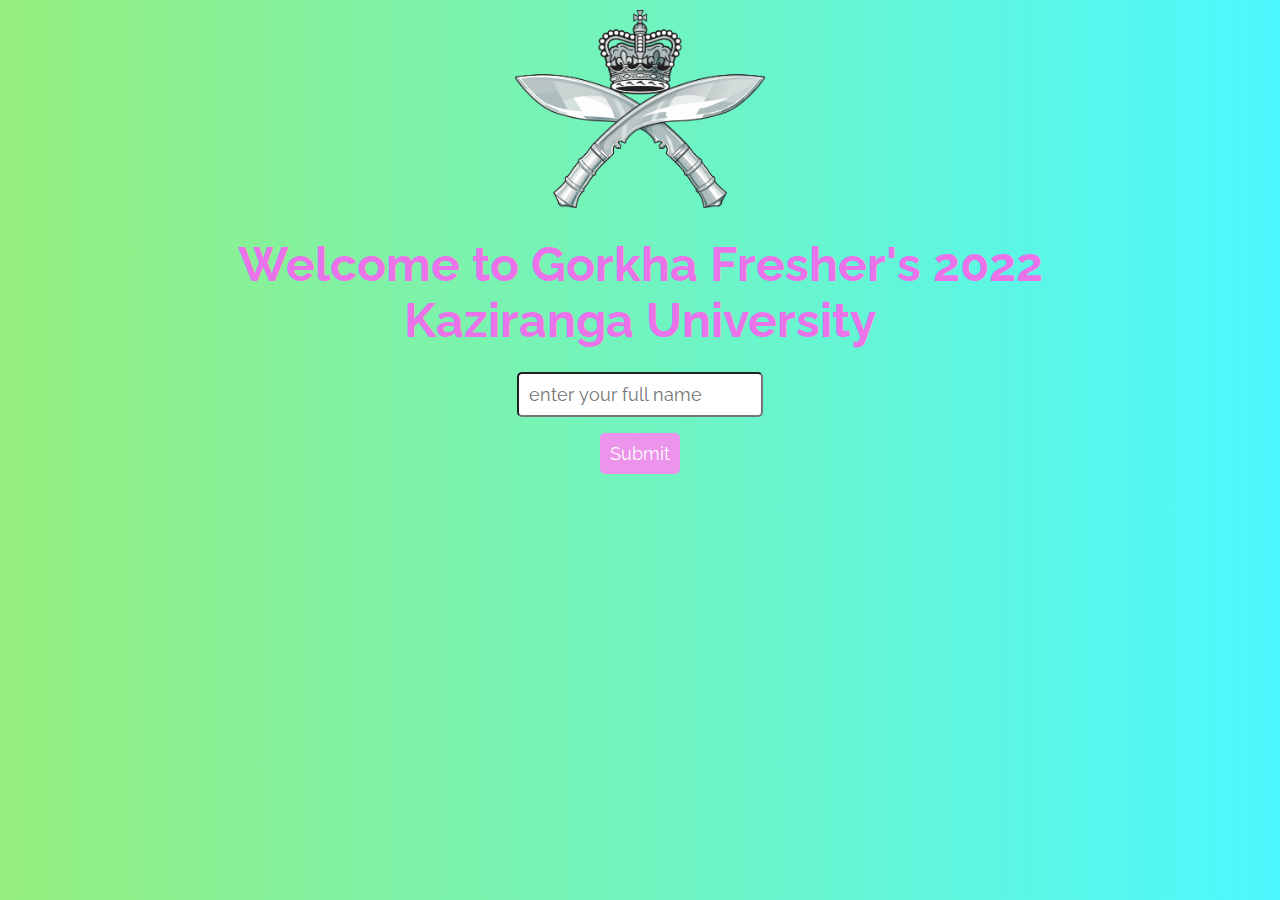
<file: index.html>
<!DOCTYPE html>
<html lang="en">
<head>
    <meta charset="UTF-8">
    <meta http-equiv="X-UA-Compatible" content="IE=edge">
    <meta name="viewport" content="width=device-width, initial-scale=1.0">
    <link rel="preconnect" href="https://fonts.googleapis.com">
<link rel="preconnect" href="https://fonts.gstatic.com" crossorigin>
<link href="https://fonts.googleapis.com/css2?family=Satisfy&display=swap" rel="stylesheet">
    <link rel="stylesheet" href="./style.css">
    <link rel="shortcut icon" type="image/x-icon" href="welcome-back (1).png">
    <script src="https://ajax.googleapis.com/ajax/libs/jquery/1.11.1/jquery.min.js"></script>
    <script src="https://parall.ax/parallax/js/jspdf.js"></script>
    <title>Document</title>
</head>
<body>
    <div class="container">
        <img src="./gorkha.png"  alt="main image" style="max-width:250px">
        <h1 id="heading">Welcome to Gorkha Fresher's 2022 <br>Kaziranga University</h1>
        <input type="text" id="user-name" placeholder="enter your full name" required> <br>
        <button type="submit" id="submit-btn" class="btn" >Submit</button>

        <div class="card hide" id="main-card" style="font-family:Satisfy, cursive;">
    <p id="symbol" style="text-decoration:underline;"><strong>WeAreGorkha</strong></p>
            <h1 style="color:rgb(248, 93, 233);">Hello <strong><span id="name" style="color:rgb(248, 93, 233);"></span></span></strong></h1>
            <p>I,<strong>Akash Chetry,</strong> President of Gorkha Community(KU) on behalf of all the <br>
                Gorkha Students of KU humbly invite you for the Gorkha Fresher's Meet 2022. <br>
            We hope your presence in this auspicious occassion and very excited to see you on <br><span class="imp">Saturday 2PM</span> at <span class="imp">KU Cafe</span>.</p>

            <ul class="list">
                <li>Date : 15/10/22</li>
                 <li>Day : Saturday</li>
                <li>Time : 2PM</li>
               <li>Venue : KU Cafe</li>
               <li>Dress Theme : Nepali Culture</li>
            </ul>
            <p style="color:rgb(248, 93, 233)">Thank You!!</p>
        </div>
        <button class="btn hide" id="download">Download</button>
    </div>
    
    <script src="./script.js"></script>
    <script type="text/javascript">

        const downloadBtn = document.getElementById("download");
        
      function generatePDF() {
 
      var doc = new jsPDF();
 
    
 
      doc.fromHTML(document.getElementById("main-card"),15,15)
      
 
     
 
      doc.save(`${document.getElementById("user-name").value}-invitation.pdf`)

      //Reseting the home page after clicking the download button
      document.getElementById("user-name").value = "";
      document.querySelector(".card").classList.add("hide");
      document.getElementById("download").classList.add("hide");

      }

      downloadBtn.addEventListener("click",generatePDF);
  
    </script>
    
    
</body>
</html>
</file>
<file: style.css>
@import url('https://fonts.googleapis.com/css2?family=Raleway:ital,wght@1,300&family=Satisfy&display=swap');

*{
    padding:0;
    margin:0;
    box-sizing:border;
    font-family: 'Raleway', sans-serif;
}
body{
    width:100%;
    min-height:100vh;
    background: rgb(17,36,0);
background: linear-gradient(90deg, rgba(17,36,0,0.7) 0%, rgba(105,233,72,0.7) 0%, rgba(0,246,255,0.7) 100%);
}
.container{
    text-align:center;
    padding:10px;
    
}

#heading{
    font-size:3rem;
    text-align:center;
    margin:1.5rem 0;
    color:rgb(234, 115, 234);
}

input{
    font-size:18px;
    padding:10px;
    border-radius:5px;
}

.btn{
    font-size:18px;
    padding:10px;
    margin:1rem 0;
    background:rgb(236, 147, 236);
    border:none;
    color:#fff;
    border-radius:5px;
}

.card{
    border:2px dotted rgb(237, 56, 237);
    padding:10px;
    /* background:rgb(241, 155, 241); */
    
    
    
}

.imp{
    color:rgb(234, 115, 234);
}

.card > h1{
    margin:1rem 0;
}

#name, .imp{
    text-decoration:underline;
    
}

.card > p{
    margin:1rem 0;
    line-height: 2rem;
}

.list{
    list-style-type:none;
}

.hide{
    display:none;
}


#symbol{
    margin-bottom:2rem;
}
</file>
